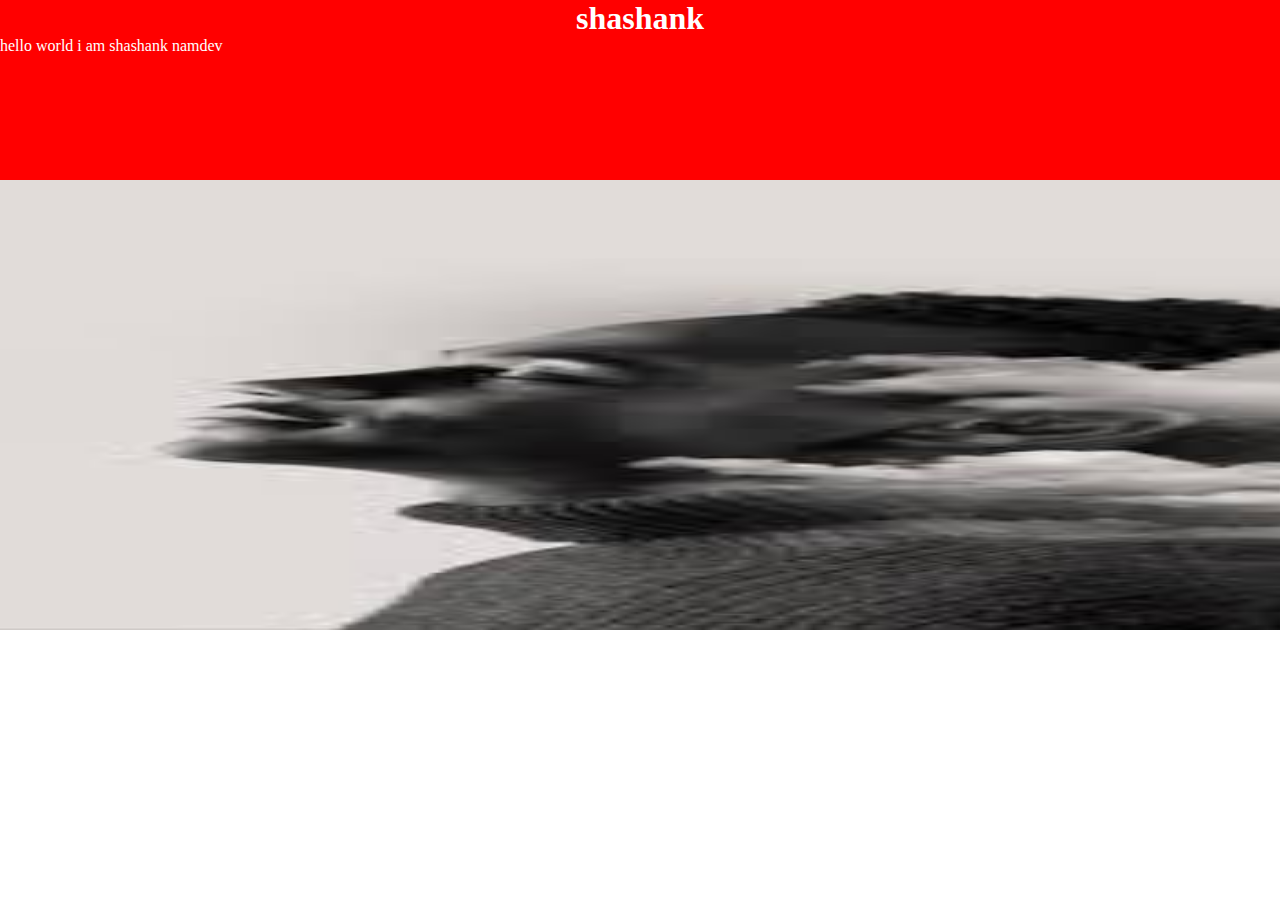
<file: index.html>
<!DOCTYPE html>
<html lang="en">
<head>
    <meta charset="UTF-8">
    <meta name="viewport" content="width=device-width, initial-scale=1.0">
    <title>Document</title>
    <link rel ="stylesheet" href = "practice.css">
    
</head>
<body>
    <div class = "maina">
        <h1>shashank</h1>
        <p>hello world i am shashank namdev</p>
    </div>
    <div class = "image">
        <img src = "images.jpg">
    </div>
</body>

</html>
</file>
<file: practice.css>
* {
    padding : 0px;
    margin : 0px;
}

.maina {
    height : 20vh;
    width : 100vw;
    background-color : red;
    color : white;
}
.maina h1{
    text-align : center;
}

.image img{
    height : 50vh;
    width : 225vh;
}

@media only screen and
(min-width : 320px) and 
(max-width : 600px) {
    .maina {
        height : 50px;
        width : 100%;
        background-color : pink;
    }
    .maina h1 {
        font-size : 20px;
        text-align : center;
    }
    .image img{
        height :50vh;
        width : 100%;
    }
}
</file>
